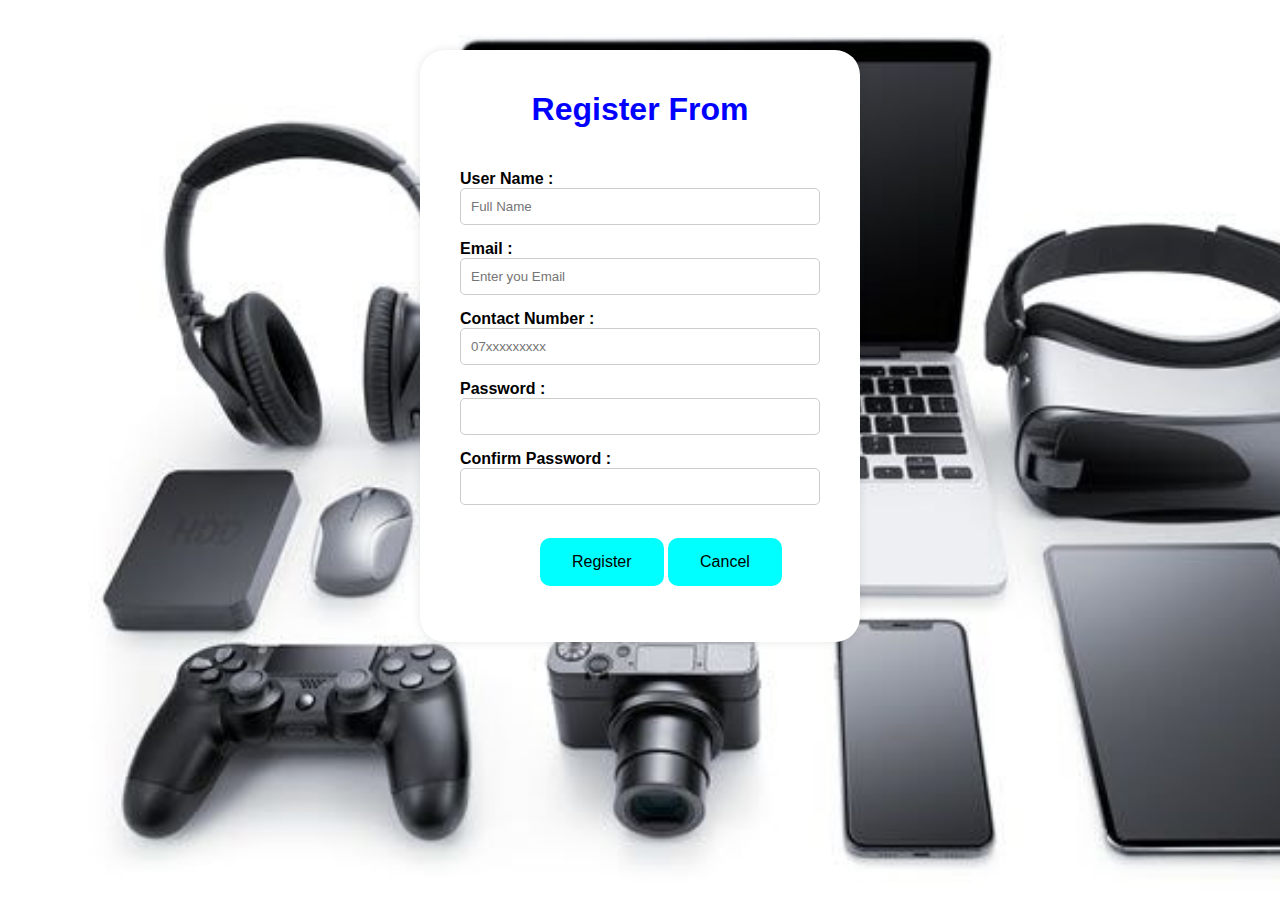
<file: signup.html>
<html>

<head>
<style>
    h1 {
	    color:blue;
	}
    body {
        font-family: Arial, sans-serif;
        background-color: #f4f4f4;
        margin: 0;
        padding: 0;
	    color:black;
        background-image:url("./images/electronic-gadgets.jpeg");
        background-attachment:fixed;
        background-size:cover;
        background-repeat:no-repeat;
    }
    .container {
        max-width: 400px;
        margin: 0 auto;
        padding: 20px;
        background:#fff;
        border-radius: 25px;
        box-shadow: 0 0 10px rgba(0, 0, 0, 0.1);
        margin-top:50px;
    }
    form {
        padding: 20px;
    }

    input[type="text"],
    input[type="email"],
    input[type="password"] {
        width: 100%;
        padding: 10px;
        margin-bottom: 15px;
        border: 1px solid #ccc;
        border-radius: 5px;
    }
    .block{
        margin-left:80px;
    }
    .block input[type=submit]{
        background-color:cyan;
        border: none;
        color: black;
        padding: 15px 32px;
        text-align: center;
        text-decoration: none;
        display: inline-block;
        font-size: 16px;
        border-radius:10px;
    }
    .block input[type=reset]{
        background-color: cyan;
        border: none;
        color: black;
        padding: 15px 32px;
        text-align: center;
        text-decoration: none;
        display: inline-block;
        font-size: 16px;
        border-radius:10px;
    }
</style>
</head>
<body>
    <div class="container">
    <h1 style="text-align:center">Register From</h1>
    <form>
        <b>User Name : </b>
        <input type="text" name="textbox name" placeholder="Full Name" required><br>

        <b>Email :</b>
        <input type="email" name="Email" placeholder="Enter you Email" required><br>

        <b>Contact Number :</b>
        <input type="text" name="Contact Number" placeholder="07xxxxxxxxx" required><br>


        <b>Password :</b>
        <input type="password" name="password" size="20" required>

        <b>Confirm Password :</b>
        <input type="password" name="re-password" size="20" required>
        <br><br>

        <div class="block">
            <input type="submit" value="Register">       
            <input type="Reset" value="Cancel">
        </div>
        </div>

    </form>
</body>
</html>
</file>
